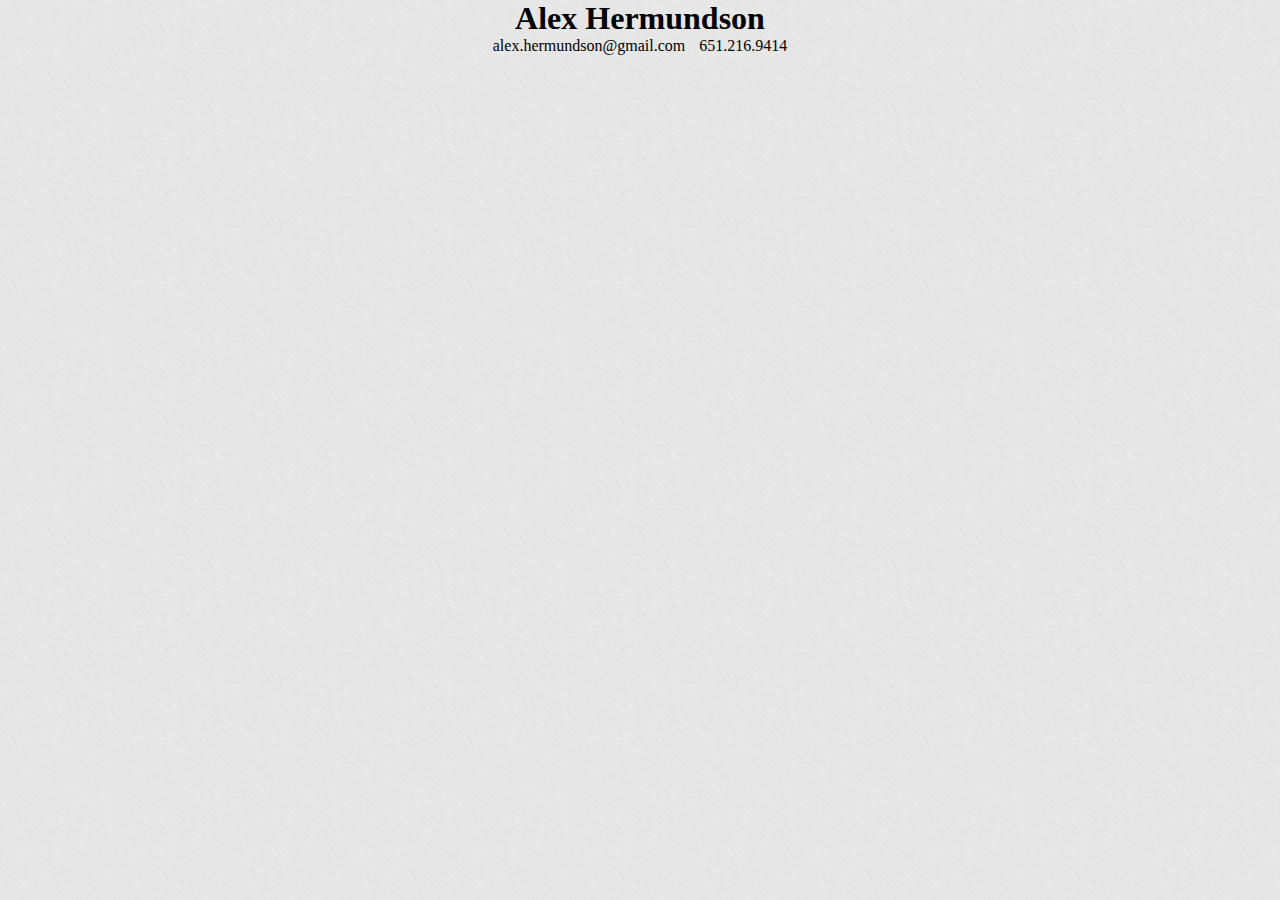
<file: resume-redo.html>
<!DOCTYPE html>
<head>
	<title>Alex Hermundson's Resume</title>
	<link rel="stylesheet" type="text/css" href="resume-redo.css">
</head>
<html>
	<body>
	  <section>
  		<header>
  			<h1>Alex Hermundson</h1>
  			<ul class-"nav">
  			  <li>alex.hermundson@gmail.com</li>
  			  <li>651.216.9414</li>
  		</header>
  	</section>
	</body>
</html>
</file>
<file: resume-redo.css>
* {
	margin: 0;
	padding: 0;
}

body {
    background: url("brushed.png") repeat;
}

header {
	text-align: center;
}

header li {
    display: inline;
    padding: 5px;
}
</file>
